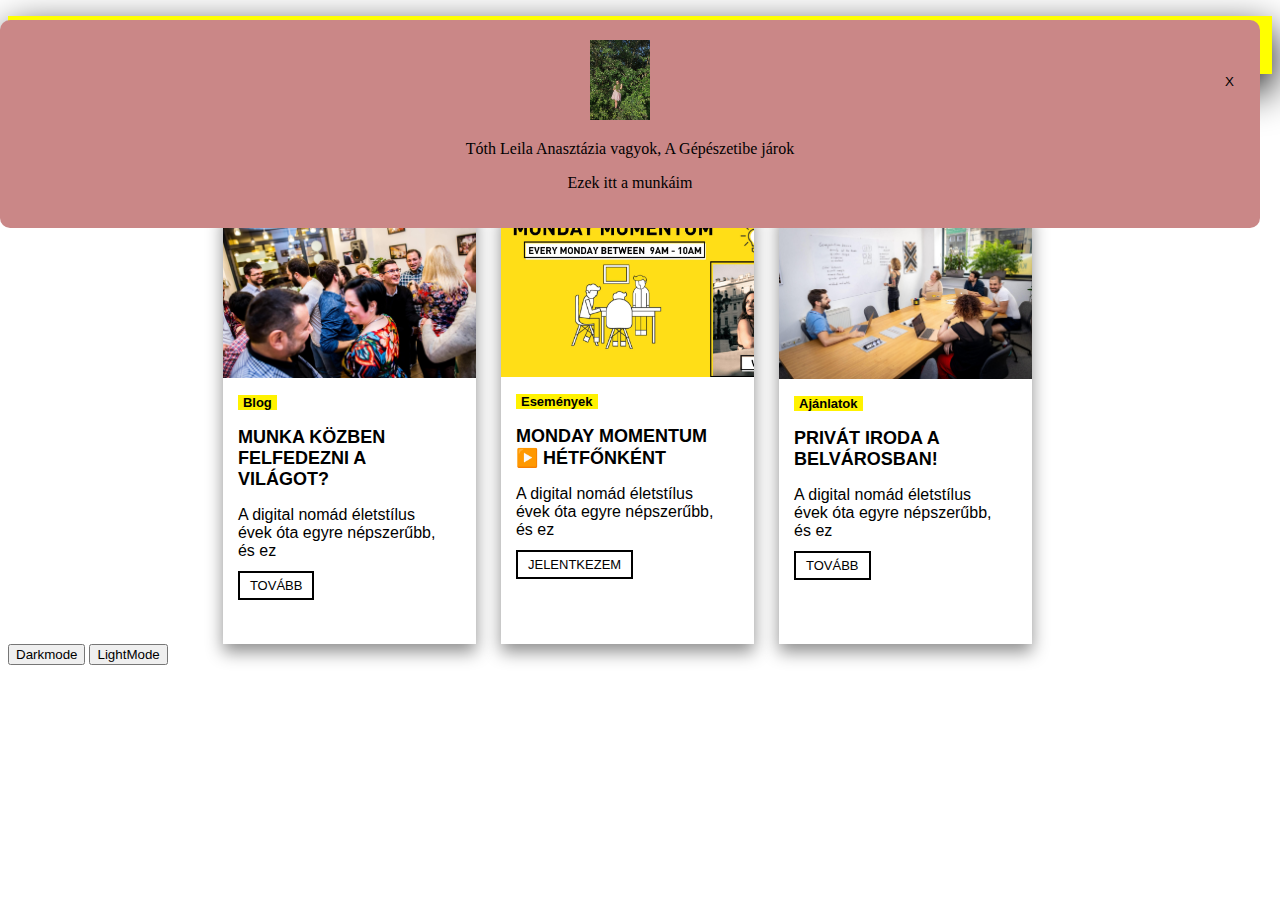
<file: HTMLPage3.html>
﻿<!DOCTYPE html>
<html lang="hu">
<head>
    <meta charset="UTF-8">
    <meta http-equiv="X-UA-Compatible" content="IE=edge">
    <meta name="viewport" content="width=device-width, initial-scale=1.0">
    <!--<link href="szin.css" rel="stylesheet" />-->
    <link href="szin.css" rel="stylesheet" />
    <link href="toast.css" rel="stylesheet" />
    <title>Kártyák</title>

</head>
<body>
    <div>
        <nav>
            <ul>
                <li><a href="#-1">About</a></li>
                <li><a href="#-2">Skills</a></li>
                <li><a href="#-3">Education</a></li>
                <li><a href="#-4">Education</a></li>
                <li><a href="#-5">Portfolio</a></li>
            </ul>
        </nav>
    </div>
    <div class="fo-toast">
        <div class="toast">
            <div class="toast-header">
                <div class="kep2">
                    <img src="en.jpg" alt="Alternate Text" width="5%" height="5%" />
                </div>
                <button class="close" onclick="this.parentNode.parentNode.classList.add('close')">X</button>
            </div>
            <div class="toast-body">
                <p>Tóth Leila Anasztázia vagyok, A Gépészetibe járok</p>
                <p>Ezek itt a munkáim</p>
            </div>
        </div>
    </div>
    <script>
        const toast = document.querySelector('.toast');

        toast.classList.add('show');

        setTimeout(() => {
            toast.classList.remove('show');
        }, 5000);
    </script>
    <div id="kozep">

        <div id="card">
            <img width="100%" src="2.jpg" id="kep" alt="2">
            <div id="kartya-szoveg">
                <h3> Blog </h3>
                <h2>MUNKA KÖZBEN FELFEDEZNI A VILÁGOT?</h2>
                <p>A digital nomád életstílus évek óta egyre népszerűbb, és ez</p>
                <a href="https://kaptarbudapest.hu/aktualitasok/blog/munka-kozben-felfedezni-a-vilagot/" id="tovabb">TOVÁBB</a>

            </div>
        </div>
        <div id="card">
            <img width="100%" src="3.jpg" id="kep" alt="1">
            <div id="kartya-szoveg">
                <h3>Események</h3>
                <h2>MONDAY MOMENTUM ▶️ HÉTFŐNKÉNT</h2>
                <p>A digital nomád életstílus évek óta egyre népszerűbb, és ez</p>
                <a href="https://kaptarbudapest.hu/aktualitasok/esemenyek/monday-momentum-%e2%96%b6%ef%b8%8f-hetfonkent/" id="tovabb">JELENTKEZEM</a>

            </div>
        </div>
        <div id="card">
            <img width="100%" src="1.jpg" id="kep" alt="1">
            <div id="kartya-szoveg">
                <H3>Ajánlatok</H3>
                <h2>PRIVÁT IRODA A BELVÁROSBAN!</h2>
                <p>A digital nomád életstílus évek óta egyre népszerűbb, és ez</p>
                <a href="https://kaptarbudapest.hu/aktualitasok/ajanlatok/privat-iroda-a-belvarosban/" id="tovabb">TOVÁBB</a>

            </div>
        </div>
    </div>
    <button onclick="darkMode()">Darkmode</button>
    <button onclick="lightMode()">LightMode</button>
    <script>
        function darkMode() {
            let element = document.body;
            let content = document.getElementById("DarkModetext");
            element.className = "dark-mode";
            content.innerText = "Dark Mode is ON";
        }
        function lightMode() {
            let element = document.body;
            let content = document.getElementById("DarkModetext");
            element.className = "light-mode";
            content.innerText = "Dark Mode is OFF";
        }
    </script>
</body>
</html>
</file>
<file: szin.css>
﻿#kozep {
    display: flex;
    justify-content: center;
}

#card {
    margin-top: 120px;
    background-color: white;
    font-family: 'Segoe UI', Tahoma, Geneva, Verdana, sans-serif;
    box-shadow: 0 8px 16px 0 rgba(0, 0, 0, 0.445);
    width: 20%;
    margin-right: 2%;
}

#kartya-szoveg {
    padding-left: 15px;
    padding-right: 35px;
    padding-bottom: 5px;
    padding-bottom: 50px;
}

h3 {
    font-size: small;
    padding-left: 5px;
    padding-right: 5px;
    background-color: rgb(255, 242, 0);
    display: inline-block;
    margin-bottom: 2px;
}

h2 {
    font-size: large;
}

#tovabb {
    font-size: small;
    padding-right: 10px;
    padding-left: 10px;
    padding-top: 5px;
    padding-bottom: 5px;
    border: 2px;
    border-style: solid;
    border-color: black;
    transition: background-color 0.3s ease;
}

    #tovabb:hover {
        background-color: black;
        color: white;
    }

a {
    text-decoration: none;
    color: black;
}

#kep {
    width: 100%;
}

#kep1 {
    width: 100%;
}




section {
    background-color: white;
    height: 100vh;
    display: flex;
    justify-content: center;
    align-items: center;
}

    section:nth-child(odd) {
        background: #ccc;
    }

    section:before {
        content: attr(data-text);
        color: #262626;
        font-size: 8em;
        text-transform: bold;
    }

nav {
    background-color: yellow; 
}

ul {
    display: flex;
    flex-wrap: wrap;
    list-style: none;
}

    ul li {
        text-decoration: none;
        margin: 0 0.75em 0 .075em;
    }

    ul:hover a:hover {
        color: silver;
    }

    ul:hover a:hover {
        color: dimgrey;
        box-shadow: 0 2px 0 0 currentColor;
    }
    
nav ul {
     display: flex;
     list-style: none;
     box-shadow: 0 15px 40px #000;
     justify-content: center;
}

nav ul li {
     position: relative;
     padding: 20px;
     cursor: pointer;
 transition: .5s;
}
 
nav ul li:after {
       z-index: -2;
       filter: blur(20px);
}

nav ul li:hover:before,
nav ul li:hover:after {
       transform: scaleY(1);
}

a {
    color:;
}

@media all and (max-width: 500px) {
}

#container {
    margin-top: 30px;
}

::selection {
    background-color: #9400D3;
}

::-webkit-scrollbar {
    width: 20px;
}

::-webkit-scrollbar-track {
    background: linear-gradient(white, #9400D3);
}

::-webkit-scrollbar-thumb {
    background: transparent;
    box-shadow: 0px 0px 0px 100000vh black;
}
</file>
<file: toast.css>
﻿
.dark-mode {
    background-color: black;
    color: white;
}
.dark-mode.nav {
    background-color: dimgrey;
    color: white;
}
.light-mode {
    background-color: white;
    color: black;
}
.fo-toast{
    width:30%;
    height30%>
}
.toast {
    text-align: center;
    position: fixed;
    top: 20px;
    right: 20px;
    z-index: 100;
    padding: 20px;
    background-color:#CA8787;
    color: black;
    border-radius: 10px;
    opacity: 0;
    transition: opacity 0.15s ease-in-out;
}

    .toast.show {
        opacity: 1;
    }

    .toast.close {
        opacity: 0;
        pointer-events: none;
    }

.toast-header {
    display: flex;
    align-items: center;
    justify-content: space-between;
    margin-bottom: 10px;
}

    .toast-header h4 {
        margin: 0;
    }

    .toast-header button {
        background-color: transparent;
        border: none;
        cursor: pointer;
    }

.toast-body {
    font-size: 16px;
}
</file>
